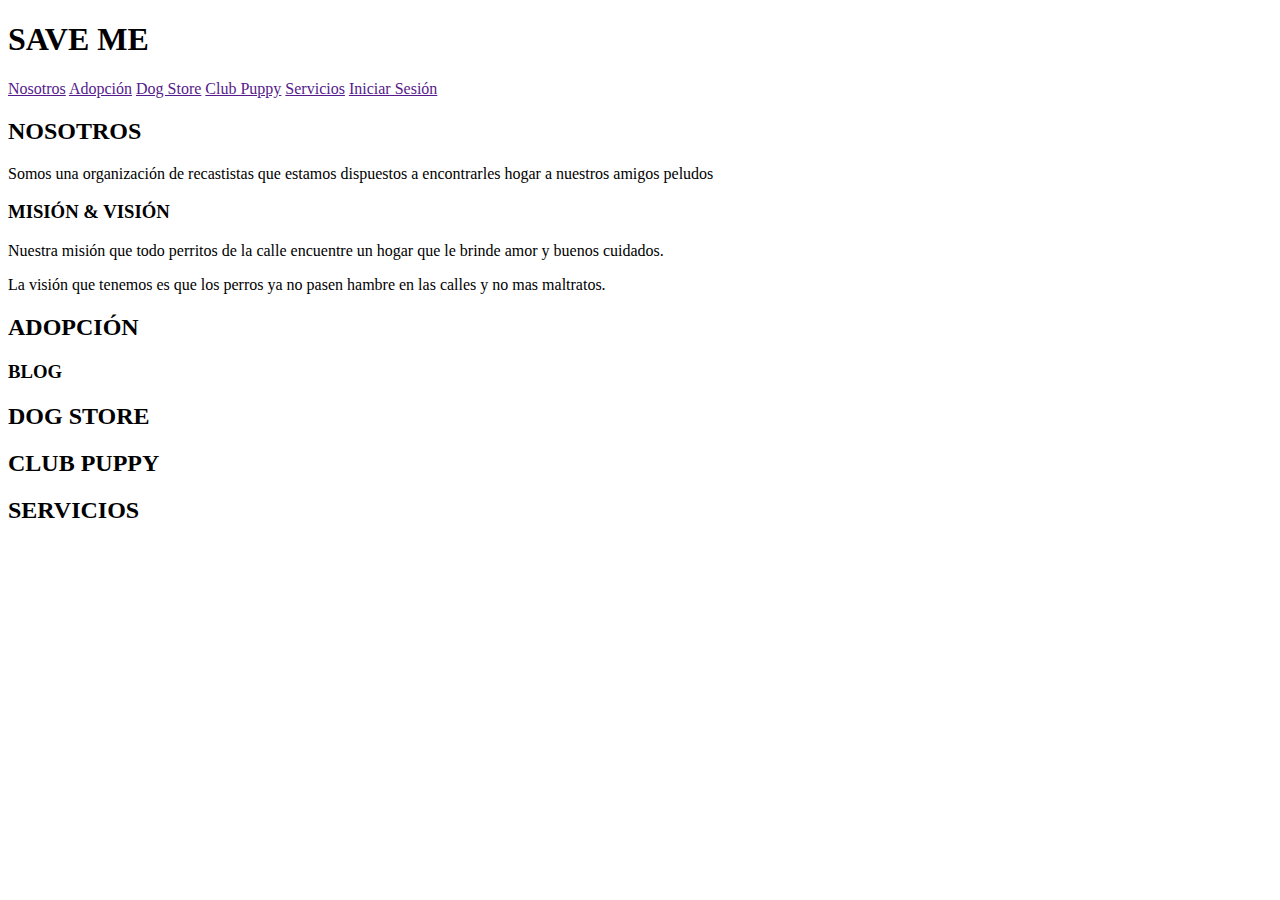
<file: index.html>
<!DOCTYPE html>
<html lang="en">
<head>
    <meta charset="UTF-8">
      <title>Adopción de perros</title>
</head>
<body>
     
      <h1>SAVE ME</h1>
      <nav> 
         <a href="">Nosotros</a>
         <a href="">Adopción</a>
         <a href="">Dog Store</a>
         <a href="">Club Puppy</a>
         <a href="">Servicios</a>
         <a href="">Iniciar Sesión</a>
      </nav>
      <h2>NOSOTROS</h2>
      <p>Somos una organización de recastistas que estamos dispuestos a encontrarles hogar a nuestros amigos peludos</p>
      <h3>MISIÓN & VISIÓN</h3>
      <P>Nuestra misión que todo perritos de la calle encuentre un hogar que le brinde amor y buenos cuidados.</P>
      <p>La visión que tenemos es que los perros ya no pasen hambre en las calles y no mas maltratos.</p>
      <h2>ADOPCIÓN</h2>
      <h3>BLOG</h3>
      <h2>DOG STORE</h2>
      <h2>CLUB PUPPY</h2>
      <h2>SERVICIOS</h2>

</body>
</html>
</file>
